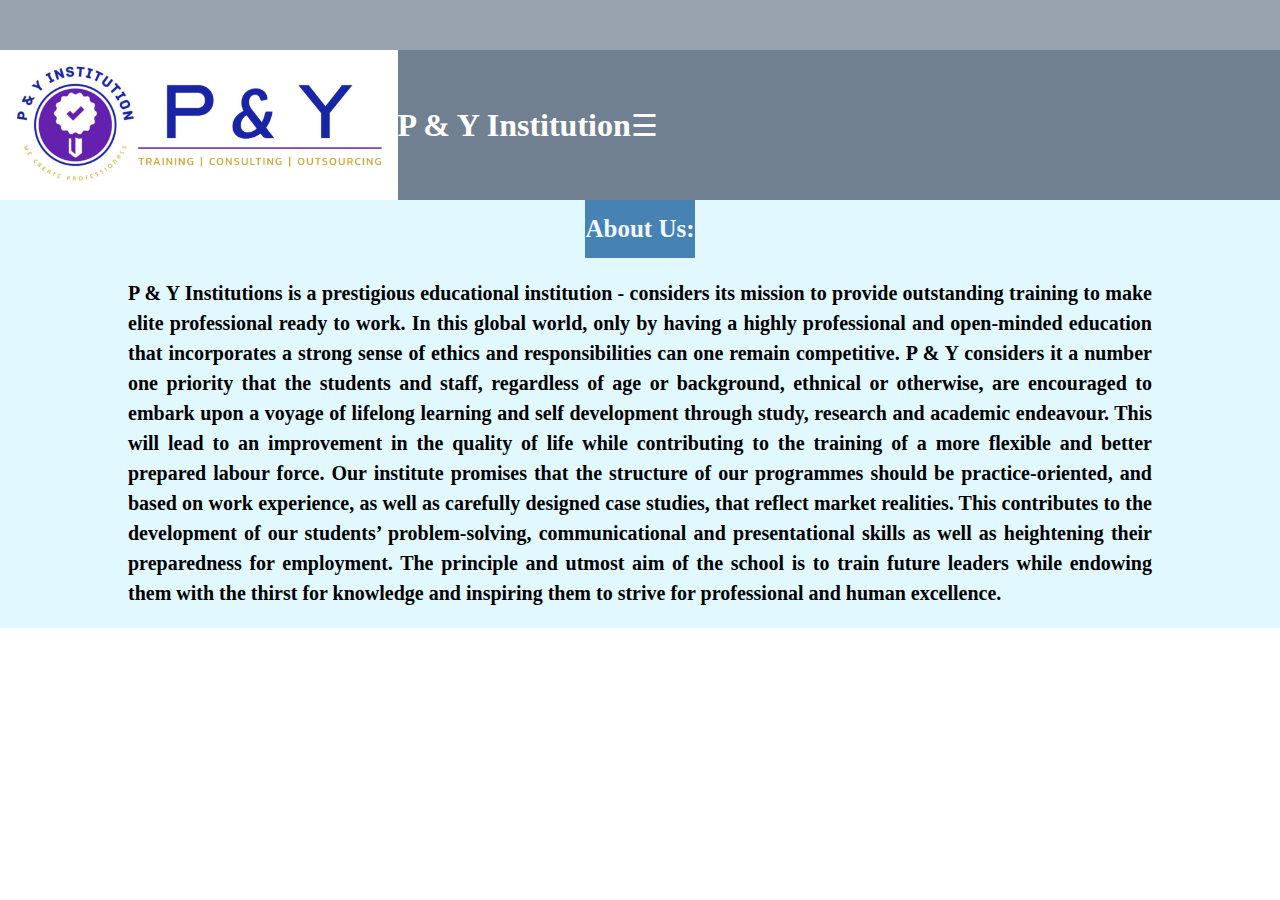
<file: about.html>
<html lang="en">
    <head>
        <meta name="viewport" content="width=device-width, initial-scale=1">
        <script src="scroll.js"></script> 
        <link rel="stylesheet" href="stylesheet.css">
        <link rel="stylesheet" href="https://cdnjs.cloudflare.com/ajax/libs/font-awesome/4.7.0/css/font-awesome.min.css">
        <link rel="stylesheet" href="https://www.w3schools.com/w3css/4/w3.css">
    </head>    
    <body class="body">
        <div class="social">
          <div class="scroll-left">
            <p>ADMISSIONS ARE OPEN!!! &emsp; CHECK OUT THE CONTACT PAGE</p>
          </div>
        </div>
        <div class="header">            
            <img src="logo1.jpg" class="imga"> 
            <div>
              <div class="singleline">
                <h1 class="title">
                  P & Y Institution
                </h1>
              </div>
              <div class="singleline">
                <ul class="navnav">
                  <li class="list"><a href="index.html">Home</a></li>
                  <li class="list"><a href="achievements.html">Achievements</a></li>
                  <li class="list"><a href="contact.html">Contact</a></li>
                  <li class="list"><a href="about.html">About</a></li>
                </ul> 
              </div>              
            </div>
            <div id="mySidenav" class="sidenav">
              <a href="javascript:void(0)" class="closebtn" onclick="closeNav()">&times;</a>
              <a href="index.html">Home</a>
              <a href="achievements.html">Achievements</a>
              <a href="contact.html">Contact</a>
              <a href="about.html">About</a>
            </div>
            <div class="right">
              <span style="font-size:30px;cursor:pointer"  onclick="openNav()">&#9776;</span>
            </div>
        </div>
        <div class="aboutus1">
          <div class="aboutushead">
            About Us:
          </div>  
          <div class="aboutuspoint">
            <div>
              <p class="paragraphaboutus">P & Y Institutions is a prestigious educational institution - considers its mission to provide outstanding training to make 
                elite professional ready to work. In this global world, only by having a highly professional and open-minded education that incorporates a strong 
                sense of ethics and responsibilities can one remain competitive. P & Y considers it a number one priority that the students and staff, regardless of 
                age or background, ethnical or otherwise, are encouraged to embark upon a voyage of lifelong learning and self development through study, research 
                and academic endeavour. This will lead to an improvement in the quality of life while contributing to the training of a more flexible and better
                 prepared labour force. Our institute promises that the structure of our programmes should be practice-oriented, and based on work experience, 
                 as well as carefully designed case studies, that reflect market realities. This contributes to the development of our students’ problem-solving, 
                 communicational and presentational skills as well as heightening their preparedness for employment. The principle and utmost aim of the school 
                 is to train future leaders while endowing them with the thirst for knowledge and inspiring them to strive for professional and human excellence.</p> 
            </div>
          </div>        
        </div> 
    </body>
</html>
</file>
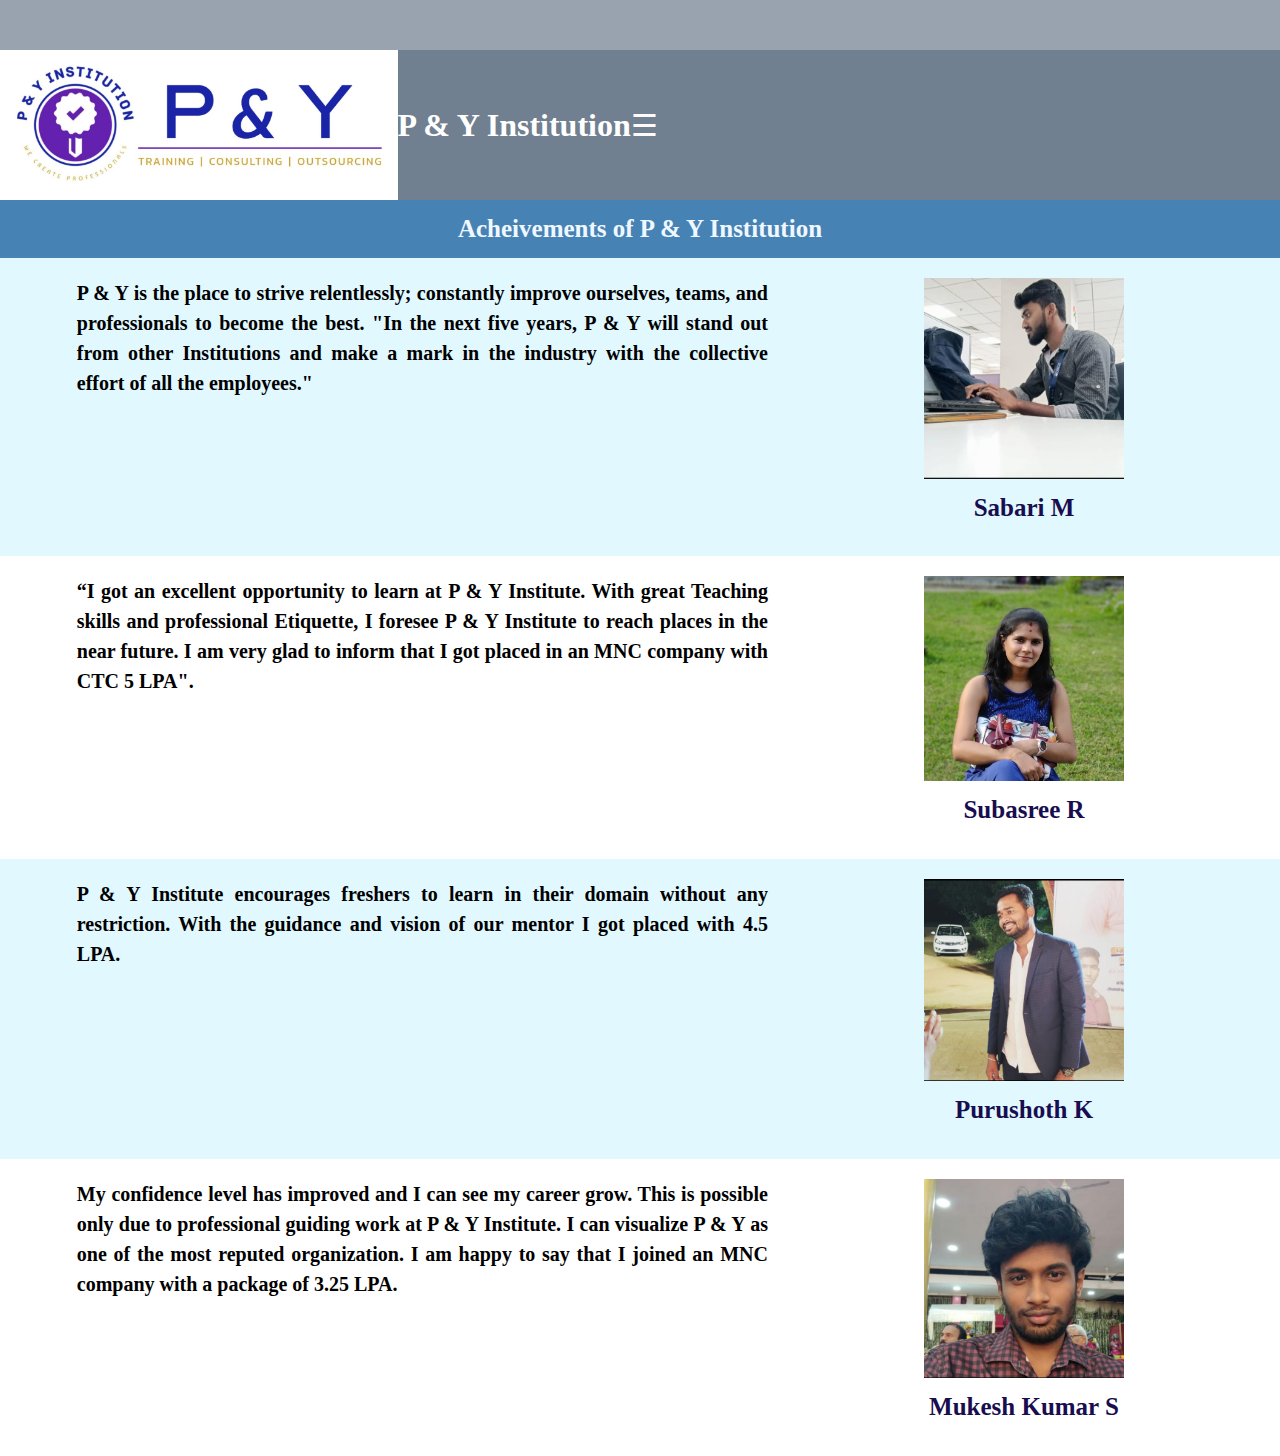
<file: achievements.html>
<html lang="en">
    <head>
        <meta name="viewport" content="width=device-width, initial-scale=1">
        <script src="scroll.js"></script> 
        <link rel="stylesheet" href="stylesheet.css">
        <link rel="stylesheet" href="https://cdnjs.cloudflare.com/ajax/libs/font-awesome/4.7.0/css/font-awesome.min.css">
        <link rel="stylesheet" href="https://www.w3schools.com/w3css/4/w3.css">
    </head>    
    <body class="body">
        <div class="social">
          <div class="scroll-left">
            <p>ADMISSIONS ARE OPEN!!! &emsp; CHECK OUT THE CONTACT PAGE</p>
          </div>
        </div>
        <div class="header">            
            <img src="logo1.jpg" class="imga"> 
            <div>
              <div class="singleline">
                <h1 class="title">
                  P & Y Institution
                </h1>
              </div>
              <div class="singleline">
                <ul class="navnav">
                  <li class="list"><a href="index.html">Home</a></li>
                  <li class="list"><a href="achievements.html">Achievements</a></li>
                  <li class="list"><a href="contact.html">Contact</a></li>
                  <li class="list"><a href="about.html">About</a></li>
                </ul> 
              </div>              
            </div>
            <div id="mySidenav" class="sidenav">
              <a href="javascript:void(0)" class="closebtn" onclick="closeNav()">&times;</a>
              <a href="index.html">Home</a>
              <a href="achievements.html">Achievements</a>
              <a href="contact.html">Contact</a>
              <a href="about.html">About</a>
            </div>
            <div class="right">
              <span style="font-size:30px;cursor:pointer"  onclick="openNav()">&#9776;</span>
            </div>
        </div>
        <div class="acheivementhead">
          Acheivements of P & Y Institution
        </div>
        <div class="acheivement1">          
          <div class="acheivementpoint">
            <div>
              <p class="paragraphacheivement">
                P & Y is the place to strive relentlessly; constantly improve ourselves, teams, and professionals to become the best. 
                "In the next five years, P & Y will stand out from other Institutions and make a mark in the industry with the collective
                 effort of all the employees."
              </p>
            </div>
          </div>
          <div class="acheivementimg">
            <div>
              <img src="image1.jpg" class="imgaa1">
              <h1 class="heading">Sabari M</h1>
            </div>
          </div>
        </div>
        <div class="acheivement2">          
          <div class="acheivementpoint">
            <div>
              <p class="paragraphacheivement">
                “I got an excellent opportunity to learn at P & Y Institute. With great Teaching skills and professional Etiquette,
                 I foresee P & Y Institute to reach places in the near future. I am very glad to inform that I got placed in an MNC company with CTC 5 LPA".
              </p>
            </div>
          </div>
          <div class="acheivementimg">
            <div>
              <img src="image2.jpg" class="imgaa1">
              <h1 class="heading">Subasree R</h1>
            </div>
          </div>
        </div>
        <div class="acheivement1">          
          <div class="acheivementpoint">
            <div>
              <p class="paragraphacheivement">
                P & Y Institute encourages freshers to learn in their domain without any restriction.
                 With the guidance and vision of our mentor I got placed with 4.5 LPA.
              </p>
            </div>
          </div>
          <div class="acheivementimg">
            <div>
              <img src="image3.jpg" class="imgaa1">
              <h1 class="heading">Purushoth K</h1>
            </div>
          </div>
        </div>
        <div class="acheivement2">          
          <div class="acheivementpoint">
            <div>
              <p class="paragraphacheivement">
                My confidence level has improved and I can see my career grow. This is possible only due to professional 
                guiding work at P & Y Institute. I can visualize P & Y as one of the most reputed organization. I am happy to 
                say that I joined an MNC company with a package of 3.25 LPA.
              </p>
            </div>
          </div>
          <div class="acheivementimg">
            <div>
              <img src="image4.jpg" class="imgaa1">
              <h1 class="heading">Mukesh Kumar S</h1>
            </div>
          </div>
        </div>
    </body>
</html>
</file>
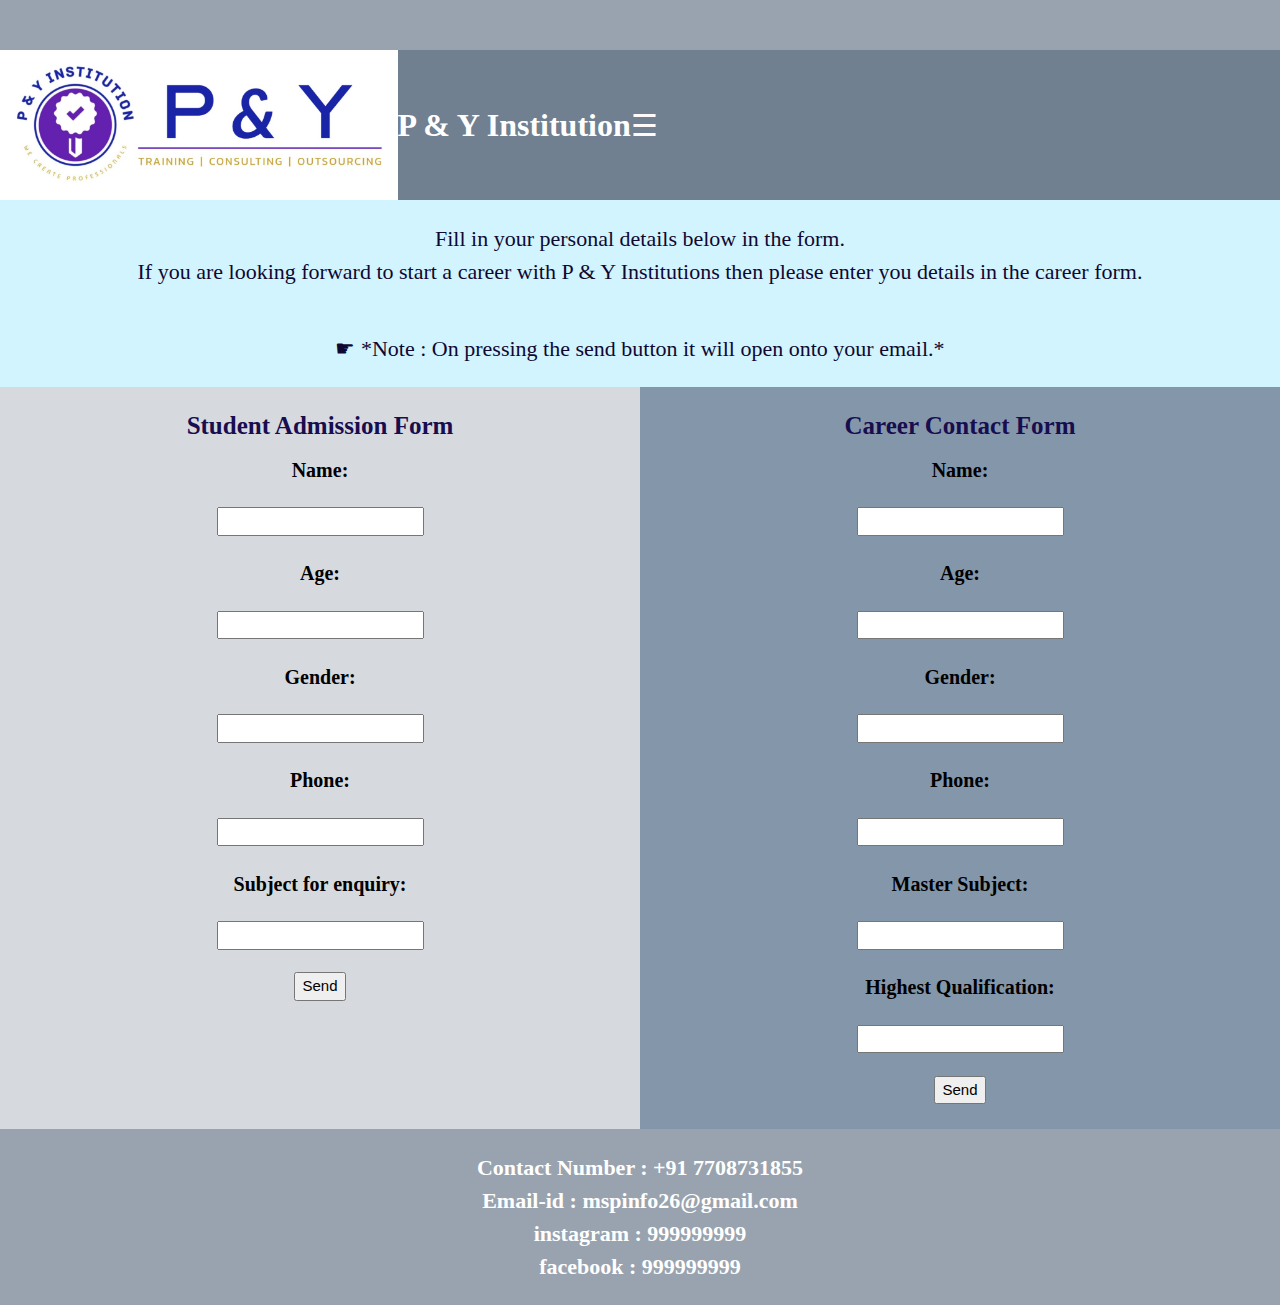
<file: contact.html>
<html lang="en">
    <head>
        <meta name="viewport" content="width=device-width, initial-scale=1">
        <script src="scroll.js"></script> 
        <link rel="stylesheet" href="stylesheet.css">
        <link rel="stylesheet" href="https://cdnjs.cloudflare.com/ajax/libs/font-awesome/4.7.0/css/font-awesome.min.css">
        <link rel="stylesheet" href="https://www.w3schools.com/w3css/4/w3.css">
    </head>    
    <body class="body">
        <div class="social">
          <div class="scroll-left">
            <p>ADMISSIONS ARE OPEN!!! &emsp; CHECK OUT THE CONTACT PAGE</p>
          </div>
        </div>
        <div class="header">            
            <img src="logo1.jpg" class="imga"> 
            <div>
              <div class="singleline">
                <h1 class="title">
                  P & Y Institution
                </h1>
              </div>
              <div class="singleline">
                <ul class="navnav">
                  <li class="list"><a href="index.html">Home</a></li>
                  <li class="list"><a href="achievements.html">Achievements</a></li>
                  <li class="list"><a href="contact.html">Contact</a></li>
                  <li class="list"><a href="about.html">About</a></li>
                </ul> 
              </div>              
            </div>
            <div id="mySidenav" class="sidenav">
              <a href="javascript:void(0)" class="closebtn" onclick="closeNav()">&times;</a>
              <a href="index.html">Home</a>
              <a href="achievements.html">Achievements</a>
              <a href="contact.html">Contact</a>
              <a href="about.html">About</a>
            </div>
            <div class="right">
              <span style="font-size:30px;cursor:pointer"  onclick="openNav()">&#9776;</span>
            </div>
        </div>
        <div class="rules">
          <p class="paragraphcontact1">Fill in your personal details below in the form.
            <br>If you are looking forward to start a career with P & Y Institutions then please enter you details in the career form.</p>
          <p class="paragraphcontact1">&#9755 *Note : On pressing the send button it will open onto your email.*</p>
        </div>
        <div class="opendiv1">          
          <div class="float-child-element1">
            <div class="contactform1">
              <h2 class="heading">Student Admission Form</h2>
              <form action="mailto:mspinfo26@gmail.com" method="post" enctype="text/plain">
                <p class="paragraph">Name:</p><br><input type="text" name="Student Name "> <br><br>
                <p class="paragraph">Age:</p><br><input type="text" name="Age "><br><br>
                <p class="paragraph">Gender:</p><br><input type="text" name="Gender "><br><br>
                <p class="paragraph">Phone:</p><br><input type="text" name="Phone "><br><br>
                <p class="paragraph">Subject for enquiry:</p><br><input type="text" name="Subject for enquiry "><br>
                <br><input type="submit" value="Send">
              </form>
            </div>
          </div>
          <div class="float-child-element1">
            <div class="contactform2">
              <h2 class="heading">Career Contact Form</h2>
              <form action="mailto:mspinfo26@gmail.com" method="post" enctype="text/plain">
                <p class="paragraph">Name:</p><br><input type="text" name="Staff Name "> <br><br>
                <p class="paragraph">Age:</p><br><input type="text" name="Age "><br><br>
                <p class="paragraph">Gender:</p><br><input type="text" name="Gender "><br><br>
                <p class="paragraph">Phone:</p><br><input type="text" name="Phone "><br><br>
                <p class="paragraph">Master Subject:</p><br><input type="text" name="Master Subject "><br><br>
                <p class="paragraph">Highest Qualification:</p><br><input type="text" name="Highest Qualification "><br>
                <br><input type="submit" value="Send">
              </form>
            </div>
          </div>
        </div>

        <div class="rules1">
          <p class="paragraphcontact2">Contact Number : +91 7708731855<br>
            Email-id : mspinfo26@gmail.com<br>
            instagram : 999999999<br>
            facebook : 999999999<br>
            </p>
        </div>
    </body>
</html>
</file>
<file: stylesheet.css>
.social{
  margin-top: 0%;
  height: 50px;
  background-color: rgb(152, 163, 175);
  
}
.header {
    color: snow;
    font-family: Verdana;
    font-size: 28px;
    display: flex;
    margin-top: 0%;
    flex: 1;
    width: 100%;
    align-items: center;
    text-align: center;
    justify-items: left;
    background-color: slategray;
  }
.left{
    justify-items: left;
    align-items: left;
    text-align: left;
}  
.center{
    justify-items: center;
    align-items: center;
    text-align: center;
}
.imga{
    height: 150px;
    width: auto;
    margin-left: 0;
    vertical-align: baseline;
}    
.title{
  color: white;
  font-family: Verdana;
  font-size: 32px;
  align-items: center;
  justify-content: center;
  text-align: center;
  font-weight: bolder;
}  
.heading{
    color: rgb(24, 13, 79);
    font-family: Verdana;
    font-size: 25px;
    flex: 1;
    align-items: center;
    text-align: center;
    margin-top: 0;
    padding-top: 10px;
    font-weight: bolder;
}  
.navbar {
    
      margin: 0;
      padding: 0;
    }

.body{
    background-color: white;
    margin: 0%;
    display: flex;
    flex: 1;
    flex-direction: column;
} 
.singleline
{
  width: 100%;
  align-items: center;
  justify-content: center;
  margin: 0;
  text-align: center;
}

.navnav {
    list-style-type: none;
    flex: 1;
    margin: 0;
    padding: 0;
    overflow: hidden;
    background-color: slategrey;
    align-items: baseline;
    min-width: 100%;
  }
  
  .list {
    float: left;
  }
  .imagediv{
    width:100%;
    align-content: center;
    justify-content: center;
    background-color: rgb(152, 163, 175);
  }
  .list a {
    display: block;
    color: white;
    text-align: center;
    padding: 12px 80px;
    text-decoration: none;
  }
  
  /* Change the link color to #111 (black) on hover */
  .list a:hover {
    background-color: rgb(84, 97, 109);
  }


.aboutus{
  display: inline-block;
  flex: 1;
  height: 30%;
  width: 80%;
} 
.paragraphcourse{
  color: rgb(15, 8, 50);
  font-family: Verdana;
  font-size: 20px;
  display: inline-block;
  flex: 1;
  padding-left: 10%;
  text-align: justify;
  height: inherit;
  width:inherit;
}
.paragraphcontact1{
  color: rgb(15, 8, 50);
  font-family: Verdana;
  font-size: 22px;
  display: inline-block;
  flex: 1;
  width: 100%;
  text-align: center;
  height: inherit;
  width:inherit;
}
.paragraphcontact2{
  color: white;
  font-family: Verdana;
  font-size: 22px;
  display: inline-block;
  flex: 1;
  width: 100%;
  font-weight: bolder;
  text-align: center;
  height: inherit;
  width:inherit;
}
.coursesoffered{
  margin-top: 0;
  padding: 25px;
  align-items: center;
  text-align: center;
  color: rgb(169, 199, 254);
  justify-content: center;
  background-color: rgb(10, 32, 58);
  font-weight: bolder;
}
.opendiv { 
  width: 100%; 
  height: fit-content;
  background-color: rgb(214, 218, 223);
} 
.float-child-element { 
  float: left; 
  width: 50%; 
  height: 100%;
} 
.coursesoffereddiv { 
  align-items: center;
  text-align: center;
  width: 100%;
  justify-content: center;
  background-color: rgb(214, 218, 223);
} 
.opendiv1 { 
  width: 100%; 
  height: fit-content;
  background-color: rgb(214, 218, 223);
} 
.rules{
  background-color: rgb(210, 244, 255);
  text-align: center;
  align-items: center;
}
.rules1{
  background-color: rgb(152, 163, 175);
  text-align: center;
  align-items: center;
}
.float-child-element1 { 
  float: left; 
  width: 50%; 
  height: 100%;
} 
.contactform1{ 
  align-items: center;
  text-align: center;
  width: 100%;
  margin: 0%;
  padding-top: 10px;
  height: 100%;
  justify-content: center;
  background-color: rgb(214, 218, 223);
} 
.contactform2{ 
  background-color: rgb(132, 150, 169);
  align-items: center;
  text-align: center;
  width: 100%;
  margin: 0%;
  padding: 10px;
  height: 100%;
  justify-content: center;
} 
.tutorialdiv { 
  justify-items: center;
  align-items: center;
  text-align: center;
  font-family: Verdana;
  height: 100%;
  background-color: rgb(234, 236, 239);
}
.whysap{
  background-color: lightblue;
  justify-items: center;
  align-items: center;
  text-align: center;
  width: 100%;
}
.whysaphead{
  background-color:steelblue;
  color: aliceblue;
  justify-items: center;
  align-items: center;
  text-align: center;
  font-size: 25px;
  padding-top: 10px;
  padding-bottom: 10px;
  font-weight: bolder;
  font-family: Verdana;
}
.paragraphwhysap{
  padding-left: 10%;
  text-align: left;
  font-size: 20px;
  font-family: Verdana;
  font-weight: bolder;
  font-style: italic;
}
.paragraph{
  text-align: center;
  font-size: 20px;
  font-family: Verdana;
  margin: 0%;
  font-weight: bold;
}
.whysappoint{
  width: 70%;
  float: left;
}
.whysapimg{
  width: 30%;
  float: left;
}
.aboutuspoint{
  width: 100%;
  float: left;
}
.aboutus1{
  background-color: rgb(225, 248, 255);
  justify-items: center;
  align-items: center;
  text-align: center;
  width: 100%;
}
.aboutushead{
  background-color:steelblue;
  color: aliceblue;
  justify-items: center;
  align-items: center;
  text-align: center;
  font-size: 25px;
  padding-top: 10px;
  padding-bottom: 10px;
  font-weight: bolder;
  font-family: Verdana;
}
.paragraphaboutus{
  padding-left: 10%;
  padding-right: 10%;
  text-align: left;
  font-size: 20px;
  text-align: justify;
  font-family: Verdana;
  font-weight: bolder;
}
.imgaa{
  width: 100%;
}
.imgaa1{
  width: 40%;
}
.sidenav {
  height: 100%;
  width: 0;
  position: fixed;
  z-index: 1;
  top: 0;
  right: 0;
  background-color: rgb(10, 32, 58);
  overflow-x: hidden;
  transition: 0.5s;
  padding-top: 60px;
}

.sidenav a {
  padding: 8px 8px 8px 32px;
  text-decoration: none;
  font-size: 25px;
  color: white;
  display: block;
  transition: 0.3s;
}

.sidenav a:hover {
  color: #f1f1f1;
  background-color: rgb(21, 52, 90);
}

.sidenav .closebtn {
  position: absolute;
  top: 0;
  right: 25px;
  font-size: 20px;
  margin-left: 50px;
}
.right {
  justify-items: right;
  align-items: right;
  text-align: right;
  
}
@media screen and (max-height: 450px) {
  .sidenav {padding-top: 15px;}
  .sidenav a {font-size: 18px;}
}


@media screen and (max-width: 1700px) {
  .navnav{
      display: none;
  }
}

@media screen and (min-width: 1700px) {
  .sidenav{
      display: none;
  }
  .right{
    display: none;
    
  }
  
}
#slider {
  position: relative;
  width: 1280px;
  height: 720px;
  margin-left: 15%;
  margin-right: 15%;
  overflow: hidden;
  box-shadow: 0 0 30px rgba(0, 0, 0, 0.3);
}
.center1{
  width: 100%;
  height: 720px;
  justify-content: center;
  align-items: center;
  text-align: center;
  background-color: rgb(214, 218, 223);
}
#slider ul {
  position: relative;
  list-style: none;
  height: 100%;
  width: 10000%;
  padding: 0;
  margin: 0;
  transition: all 750ms ease;
  left: 0;
}
#slider ul li {
  position: relative;
  height: 100%;
  float: left;
}
#slider ul li img{
  width: 1280px;
  height: 720px;
}  
#slider #prev, #slider #next {
  width: 50px;
  line-height: 50px;
  border-radius: 50%;
  font-size: 2rem;
  text-shadow: 0 0 20px rgba(0, 0, 0, 0.6);
  text-align: center;
  color: white;
  text-decoration: none;
  position: absolute;
  top: 50%;
  transform: translateY(-50%);
  transition: all 150ms ease;
}
#slider #prev {
  left: 10px;
}
#slider #next {
  right: 10px;
}
#slider #prev:hover, #slider #next:hover {
background-color: rgba(0, 0, 0, 0.5);
text-shadow: 0;
}
.scroll-left {
height: 50px;	
overflow: hidden;
position: relative;
background: inherit;
color: white;
font-size: 20px;
}
.scroll-left p {
position: absolute;
width: 100%;
height: 100%;
margin: 0;
line-height: 50px;
text-align: center;
/* Starting position */
transform:translateX(100%);
/* Apply animation to this element */
animation: scroll-left 15s linear infinite;
}
/* Move it (define the animation) */
@keyframes scroll-left {
0%   {
transform: translateX(100%); 		
}
100% {
transform: translateX(-100%); 
}
}

@media screen and (max-width: 1300px) {
  .tutorialdiv
  {
      display: none;
  }
  .float-child-element {
    width: 100%;
  }
  #slider {
    display: none;
  }
  .center1{
    display: none;
  }
  .whysapimg{
    display: none;
  }
  .whysappoint{
    width: 100%;
    float: left;
  }
}
.acheivementpoint{
  width: 60%;
  float: left;
  justify-content: center;
  align-items: center;
}
.acheivementimg{
  width: 40%;
  float: left;
  padding: 20px;
}
.acheivement1{
  background-color: rgb(225, 248, 255);
  justify-items: center;
  align-items: center;
  text-align: center;
  width: 100%;
}
.acheivementhead{
  background-color:steelblue;
  color: aliceblue;
  justify-items: center;
  align-items: center;
  text-align: center;
  font-size: 25px;
  padding-top: 10px;
  padding-bottom: 10px;
  font-weight: bolder;
  font-family: Verdana;
}
.paragraphacheivement{
  padding-left: 10%;
  text-align: left;
  font-size: 20px;
  text-align: justify;
  font-family: Verdana;
  font-weight: bolder;
}
.imgaa1{
  width: 200px;
}
.acheivement2{
  background-color: rgb(255, 255, 255);
  justify-items: center;
  align-items: center;
  text-align: center;
  width: 100%;
}
</file>
